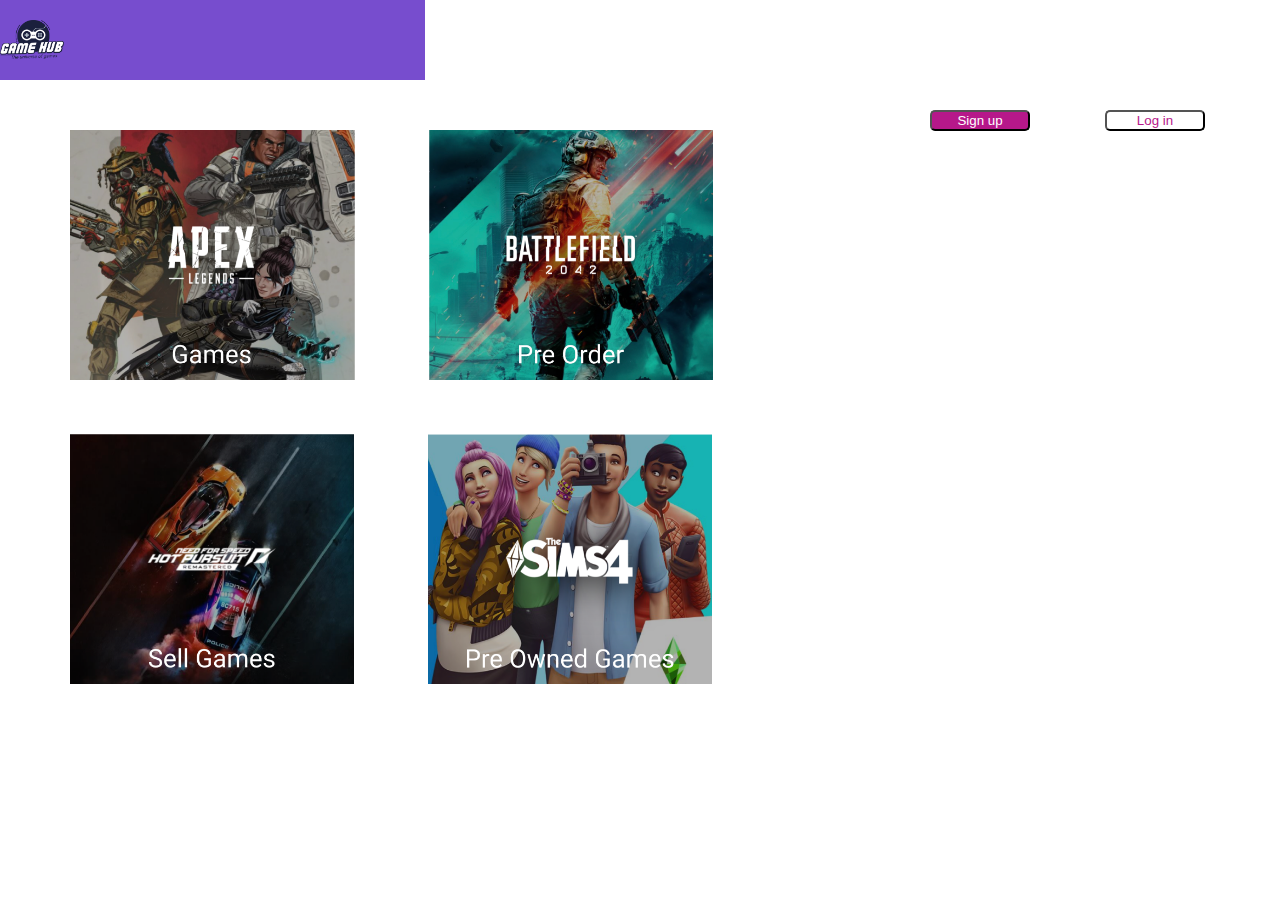
<file: index.html>
<!DOCTYPE html>
<html lang="en">
<head>
    <meta charset="UTF-8">
    <meta http-equiv="X-UA-Compatible" content="IE=edge">
    <meta name="viewport" content="width=device-width, initial-scale=1.0">
    <link rel="stylesheet" href="./css/styles.css">
    <link rel="stylesheet" href="https://cdnjs.cloudflare.com/ajax/libs/font-awesome/6.0.0-beta2/css/all.min.css" integrity="sha512-YWzhKL2whUzgiheMoBFwW8CKV4qpHQAEuvilg9FAn5VJUDwKZZxkJNuGM4XkWuk94WCrrwslk8yWNGmY1EduTA==" crossorigin="anonymous" referrerpolicy="no-referrer" />
    <title>GameHub</title>
</head>
<body>
    <section class="container">
    <header>
    <div class="hero-banner">
        <img class="gamehub-logo" src="/img/gamehub.png">
    </header>
</div>
</section>

    <button class="button1" type="button">Log in</button>
    <button class="button2" type="button">Sign up</button>



<div class="columns">
    
 <a href="games.html"><img class="games" src="img/apex.png" alt="games"></a>
    <a href="pre_order.html"><img class="pre-order" src="/img/battlefield.png" alt="pre-order"></a>
   <a href="sell_games.html"><img class="sell-games" src="/img/need-for-speed.png" alt="sell-games"></a>
   <a href="pre_owned.html"><img class="pre-owned-games" src="/img/sims.png" alt="pre-owned-games"></a>
</div>

<nav></nav>
</body>
</html>
</file>
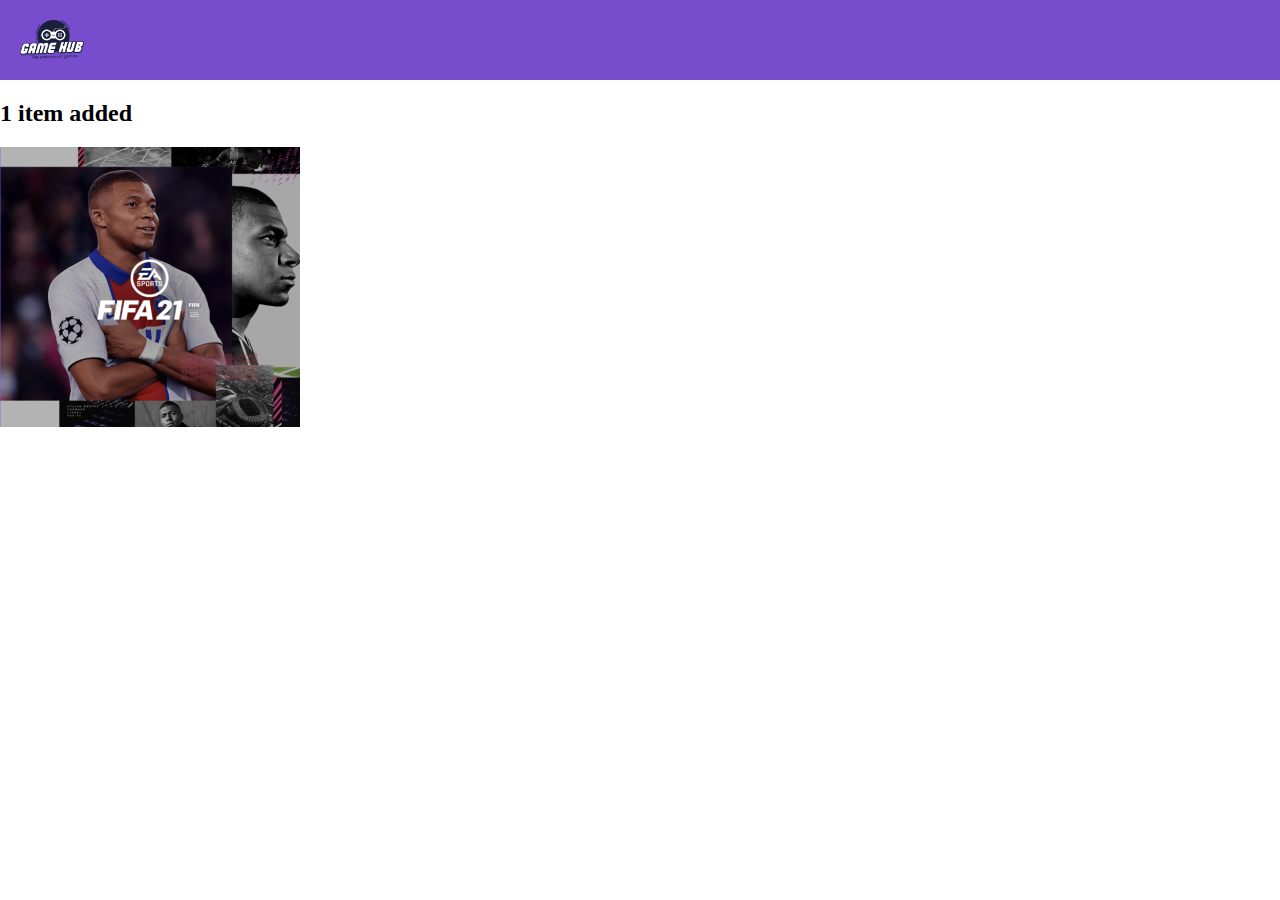
<file: checkout.html>
<!DOCTYPE html>
<html lang="en">
<head>
    <meta charset="UTF-8">
    <meta http-equiv="X-UA-Compatible" content="IE=edge">
    <meta name="viewport" content="width=device-width, initial-scale=1.0">
    <link rel="stylesheet" href="css/checkout.css">
    <link rel="stylesheet" href="https://cdnjs.cloudflare.com/ajax/libs/font-awesome/6.0.0-beta2/css/all.min.css" integrity="sha512-YWzhKL2whUzgiheMoBFwW8CKV4qpHQAEuvilg9FAn5VJUDwKZZxkJNuGM4XkWuk94WCrrwslk8yWNGmY1EduTA==" crossorigin="anonymous" referrerpolicy="no-referrer" />
    <title>Checkout</title>
</head>
<body>
   <section class="container">
        <header>
            <div class="hero_banner">
            <img class="gamehub_logo" src="/img/gamehub.png">
            <a href="index.html"><i class="fas fa-home"></i></a>
        </header>
    </div>
    <div class="checkout">
        <h2 class="main-text">1 item added</h2>
        <img src="/img/fifa.png" alt="fifa">
        
        
    </div>
</section>


    
</body>
</html>
</file>
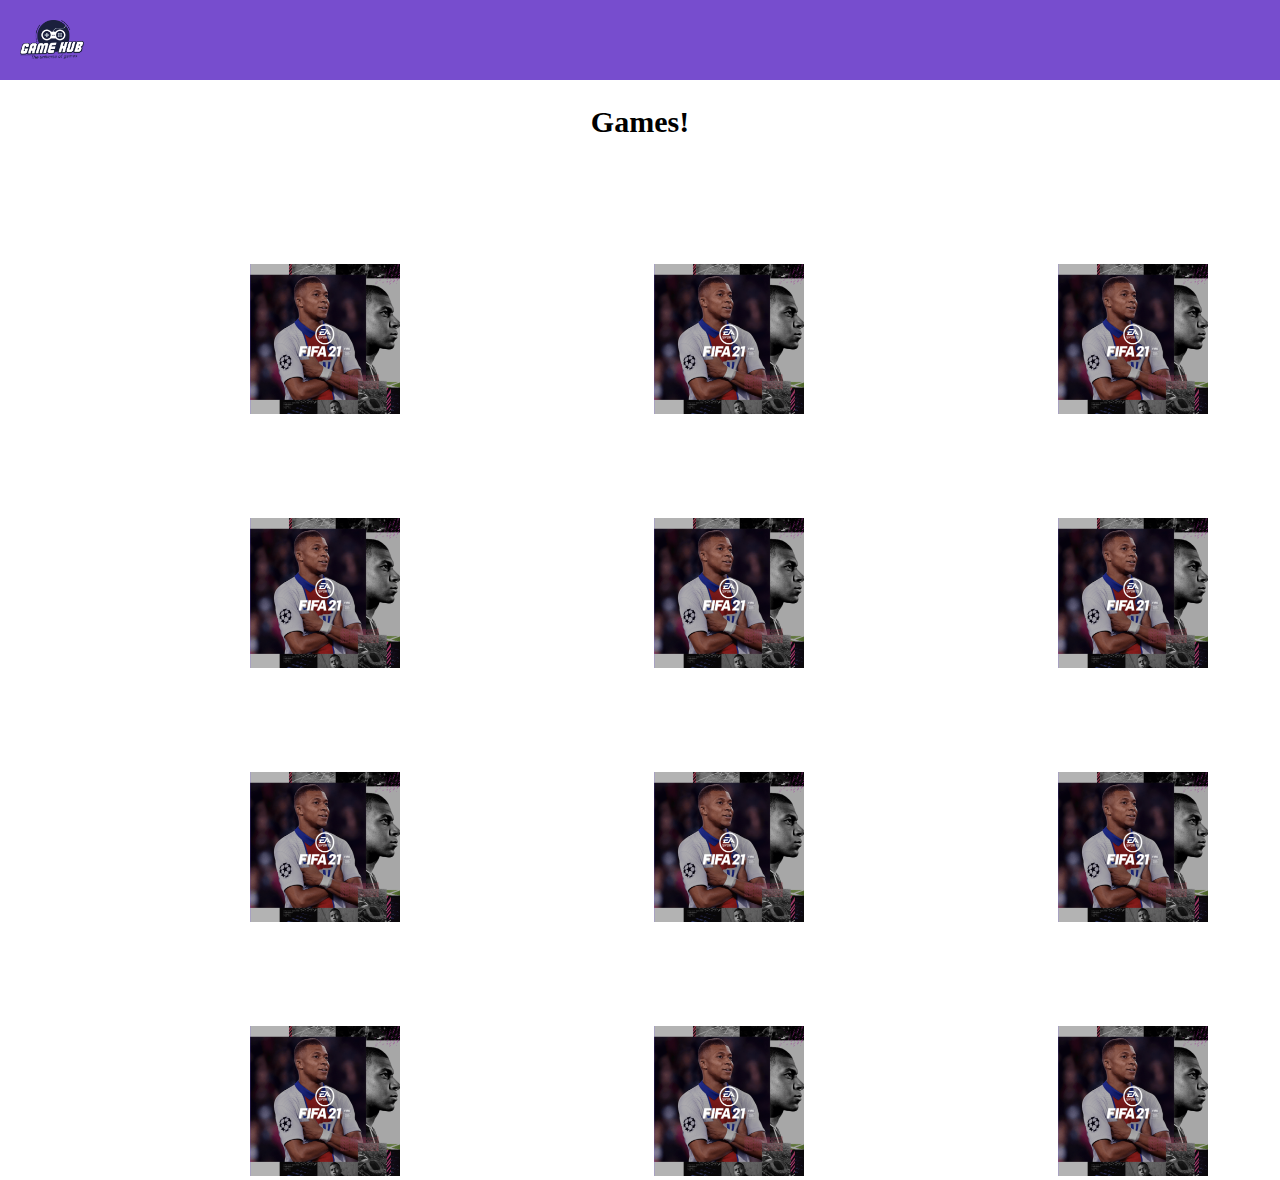
<file: games.html>
<!DOCTYPE html>
<html lang="en">
<head>
    <meta charset="UTF-8">
    <meta http-equiv="X-UA-Compatible" content="IE=edge">
    <meta name="viewport" content="width=device-width, initial-scale=1.0">
    <link rel="stylesheet" href="css/games.css">
    <link rel="stylesheet" href="https://cdnjs.cloudflare.com/ajax/libs/font-awesome/6.0.0-beta2/css/all.min.css" integrity="sha512-YWzhKL2whUzgiheMoBFwW8CKV4qpHQAEuvilg9FAn5VJUDwKZZxkJNuGM4XkWuk94WCrrwslk8yWNGmY1EduTA==" crossorigin="anonymous" referrerpolicy="no-referrer" />
    <title>Games</title>
</head>
<body>
   <section class="container">
        <header> 
            <div class="hero_banner">
            <img class="gamehub_logo" src="/img/gamehub.png">
            <a href="index.html"><i class="fas fa-home"></i></a>
        </header>
    </div>
</section>

<h2 class="games-text">Games!</h2>

<section class="column">
<a href="checkout.html"><img class="fifa" src="/img/fifa.png" alt="fifa"></a>
<a href="checkout.html"><img class="fifa" src="/img/fifa.png" alt="fifa"></a>
<a href="checkout.html"><img class="fifa" src="/img/fifa.png" alt="fifa"></a>
<a href="checkout.html"><img class="fifa" src="/img/fifa.png" alt="fifa"></a>
<a href="checkout.html"><img class="fifa" src="/img/fifa.png" alt="fifa"></a>
<a href="checkout.html"><img class="fifa" src="/img/fifa.png" alt="fifa"></a>
<a href="checkout.html"><img class="fifa" src="/img/fifa.png" alt="fifa"></a>
<a href="checkout.html"><img class="fifa" src="/img/fifa.png" alt="fifa"></a>
<a href="checkout.html"><img class="fifa" src="/img/fifa.png" alt="fifa"></a>
<a href="checkout.html"><img class="fifa" src="/img/fifa.png" alt="fifa"></a>
<a href="checkout.html"><img class="fifa" src="/img/fifa.png" alt="fifa"></a>
<a href="checkout.html"><img class="fifa" src="/img/fifa.png" alt="fifa"></a>
</section>


    
</body>
</html>
</file>
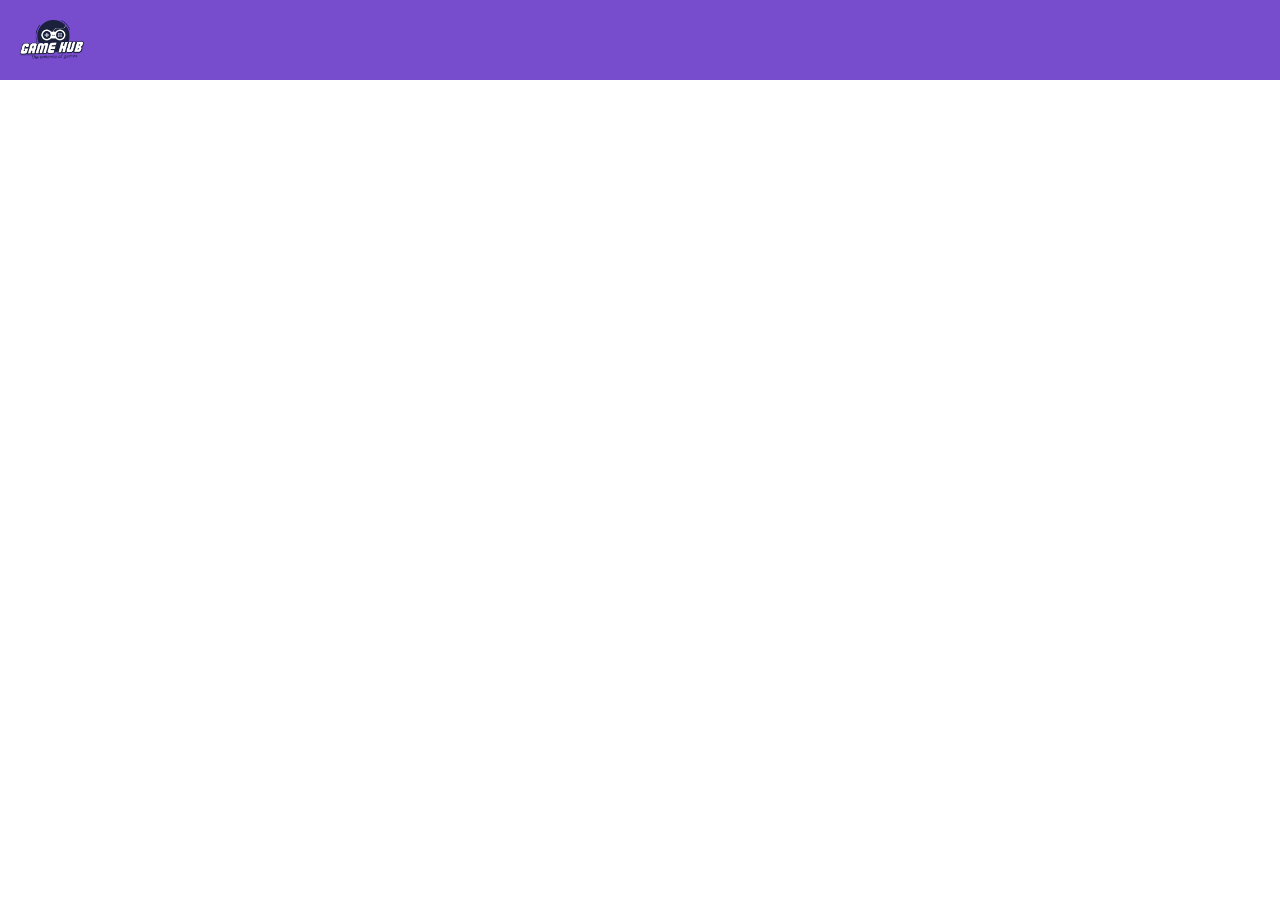
<file: pre_order.html>
<!DOCTYPE html>
<html lang="en">
<head>
    <meta charset="UTF-8">
    <meta http-equiv="X-UA-Compatible" content="IE=edge">
    <meta name="viewport" content="width=device-width, initial-scale=1.0">
    <link rel="stylesheet" href="css/pre_order.css">
    <link rel="stylesheet" href="https://cdnjs.cloudflare.com/ajax/libs/font-awesome/6.0.0-beta2/css/all.min.css" integrity="sha512-YWzhKL2whUzgiheMoBFwW8CKV4qpHQAEuvilg9FAn5VJUDwKZZxkJNuGM4XkWuk94WCrrwslk8yWNGmY1EduTA==" crossorigin="anonymous" referrerpolicy="no-referrer" />
    <title>pre order games</title>
</head>
<body>
   <section class="container">
        <header>
            <div class="hero_banner">
            <img class="gamehub_logo" src="/img/gamehub.png">
            <a href="index.html"><i class="fas fa-home"></i></a>
        </header>
    </div>
</section>

    
</body>
</html>
</file>
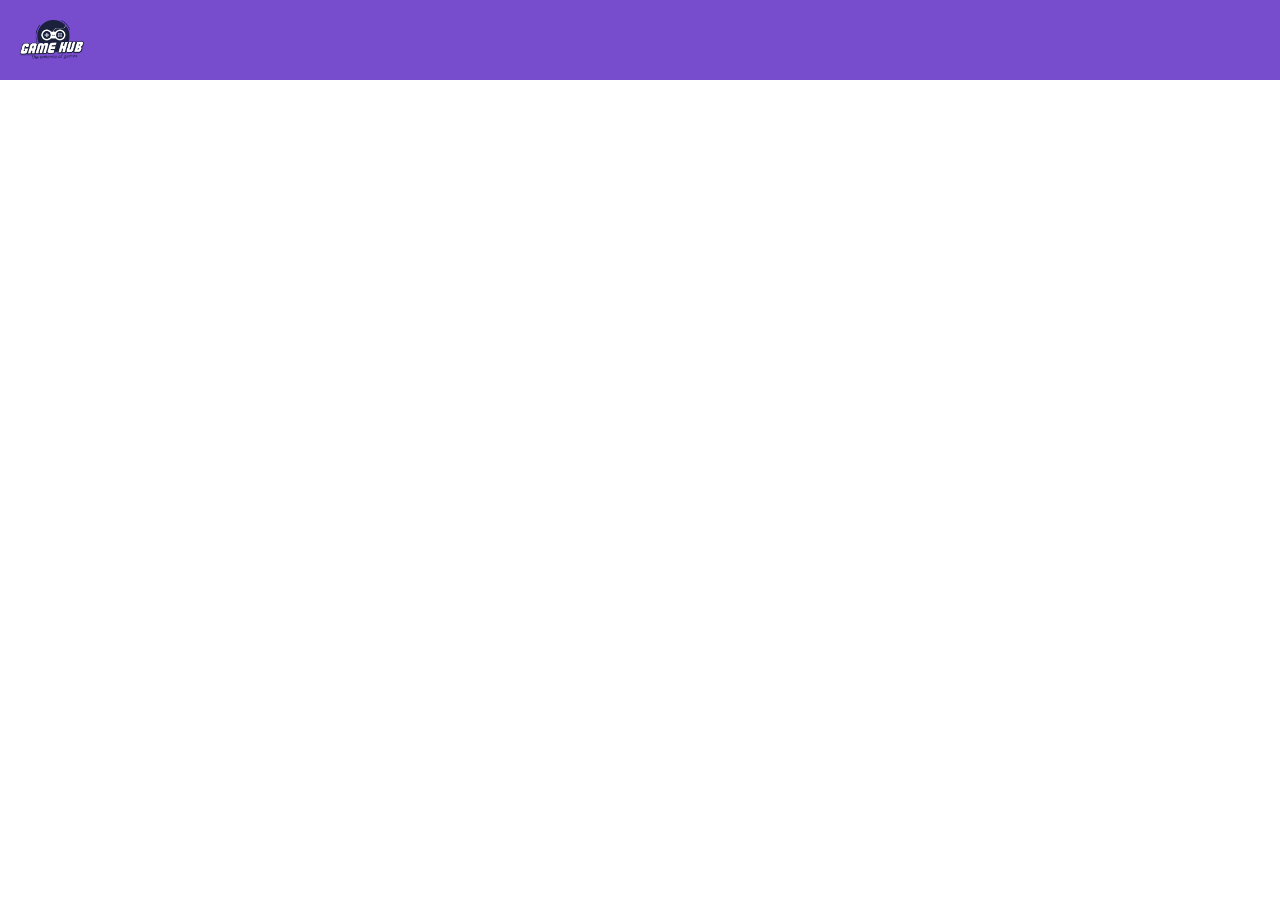
<file: pre_owned.html>
<!DOCTYPE html>
<html lang="en">
<head>
    <meta charset="UTF-8">
    <meta http-equiv="X-UA-Compatible" content="IE=edge">
    <meta name="viewport" content="width=device-width, initial-scale=1.0">
    <link rel="stylesheet" href="css/pre_owned.css">
    <link rel="stylesheet" href="https://cdnjs.cloudflare.com/ajax/libs/font-awesome/6.0.0-beta2/css/all.min.css" integrity="sha512-YWzhKL2whUzgiheMoBFwW8CKV4qpHQAEuvilg9FAn5VJUDwKZZxkJNuGM4XkWuk94WCrrwslk8yWNGmY1EduTA==" crossorigin="anonymous" referrerpolicy="no-referrer" />
    <title>pre owned games</title>
</head>
<body>
   <section class="container">
        <header>
            <div class="hero_banner">
            <img class="gamehub_logo" src="/img/gamehub.png">
            <a href="index.html"><i class="fas fa-home"></i></a>
        </header>
    </div>
</section>

    
</body>
</html>
</file>
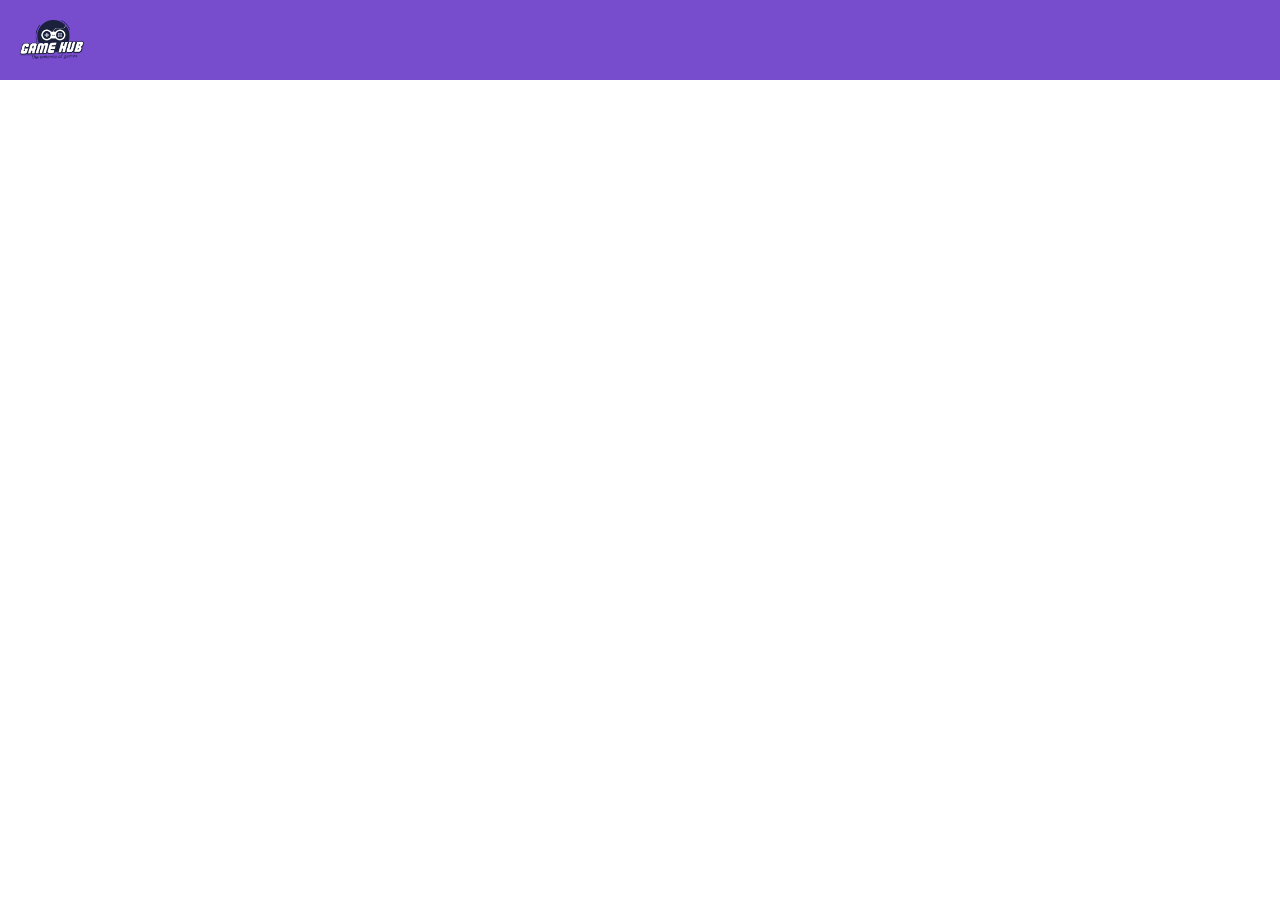
<file: sell_games.html>
<!DOCTYPE html>
<html lang="en">
<head>
    <meta charset="UTF-8">
    <meta http-equiv="X-UA-Compatible" content="IE=edge">
    <meta name="viewport" content="width=device-width, initial-scale=1.0">
    <link rel="stylesheet" href="css/sell_games.css">
    <link rel="stylesheet" href="https://cdnjs.cloudflare.com/ajax/libs/font-awesome/6.0.0-beta2/css/all.min.css" integrity="sha512-YWzhKL2whUzgiheMoBFwW8CKV4qpHQAEuvilg9FAn5VJUDwKZZxkJNuGM4XkWuk94WCrrwslk8yWNGmY1EduTA==" crossorigin="anonymous" referrerpolicy="no-referrer" />
    <title>Sell games</title>
</head>
<body>
   <section class="container">
        <header>
            <div class="hero_banner">
            <img class="gamehub_logo" src="/img/gamehub.png">
            <a href="index.html"><i class="fas fa-home"></i></a>
        </header>
    </div>
</section>

    
</body>
</html>
</file>
<file: css/styles.css>
body, html{
    margin: 0%;
    height: 100%;
}

.container{
    display: flex;
    overflow: auto;
    width: 100%;
}

.hero-banner{
    height: 80px;
    width: 100%;
    background-color: #774dce;
}

.gamehub-logo{
    float: left;
    height: 40px;
    margin-right: 361px;
    margin-top: 20px;
}

.button1{
    color: #B6188A;
    float: right;
    margin-top: 30px;
    margin-right: 75px;
    background-color: #fff;
    outline: #B6188A;
    width: 100px;
    border-radius: 5px;
}

.button2{
    color: #fff;
    float: right;
    margin-top: 30px;
    margin-right: 75px;
    background-color: #B6188A;
    width: 100px;
    border-radius: 5px;
    outline: #B6188A;
}

.games{
    height: 250px;
    margin-left: 70px;
    margin-top: 50px;

}

.pre-order{
    height: 250px;
    margin-left: 70px;
    margin-top: 50px;
}

.sell-games{
    height: 250px;
    margin-left: 70px;
    margin-top: 50px;
}

.pre-owned-games{
    height: 250px;
    margin-left: 70px;
    margin-top: 50px;
}

@media screen and (min-width:1600px) {

    .hero-banner{
        margin-top: 0px;
        height: 80px;
        width: 1800px;
        background-color: #774dce;
    }

    .columns{
        display: grid;
        grid-template-columns: auto 1fr;
        grid-template-rows: 1fr auto;
        grid-gap: 10px;
        min-height: 400px;
        margin-left: 500px;
        margin-top: 100px;
        flex-wrap: auto;
    }
}
</file>
<file: css/checkout.css>
body, html{
    margin: 0%;
    height: 100%;
 }
 
 .container{
     overflow: auto;
 }
 
 .hero_banner{
     height: 80px;
     width: 100%;
     background-color: #774dce;
 }
 
 .gamehub_logo{
     float: left;
     height: 40px;
     margin-left: 20px;
     margin-top: 20px;
 }
 
 .fa-home{
     float: right;
     font-size: 30px;
     color: #fff;
     margin-top: 20px;
     margin-right: 20px;
 }
</file>
<file: css/games.css>
body, html{
   margin: 0%;
   height: 100%;
}

.container{
    overflow: auto;
}

.hero_banner{
    height: 80px;
    width: 100%;
    background-color: #774dce;
}

.gamehub_logo{
    float: left;
    height: 40px;
    margin-left: 20px;
    margin-top: 20px;
}

.fa-home{
    float: right;
    font-size: 30px;
    color: #fff;
    margin-top: 20px;
    margin-right: 20px;
}

.column{
   flex-direction: column;
   margin-left: auto;
   margin-right: auto;
   display: inline-block;
   margin-block-end: auto;
}

.fifa{
    margin-top: 20px;
    flex:1;
    height: 150px;
    width: 150px;
    margin-left: 250px;
    margin-top: 100px;
}

.games-text{
    text-align: center;
    font-size: 30px;
}


@media screen and (max-width:425px ) {

    .fifa{
        margin-top: 20px;
        flex:1;
        height: 150px;
        width: 150px;
        margin-left: 125px;
        margin-top: 50px;
    }

    
}
</file>
<file: css/pre_order.css>
body, html{
    margin: 0%;
    height: 100%;
 }
 
 .container{
     overflow: auto;
 }
 
 .hero_banner{
     height: 80px;
     width: 100%;
     background-color: #774dce;
 }
 
 .gamehub_logo{
     float: left;
     height: 40px;
     margin-left: 20px;
     margin-top: 20px;
 }
 
 .fa-home{
     float: right;
     font-size: 30px;
     color: #fff;
     margin-top: 20px;
     margin-right: 20px;
 }
</file>
<file: css/pre_owned.css>
body, html{
    margin: 0%;
    height: 100%;
 }
 
 .container{
     overflow: auto;
 }
 
 .hero_banner{
     height: 80px;
     width: 100%;
     background-color: #774dce;
 }
 
 .gamehub_logo{
     float: left;
     height: 40px;
     margin-left: 20px;
     margin-top: 20px;
 }
 
 .fa-home{
     float: right;
     font-size: 30px;
     color: #fff;
     margin-top: 20px;
     margin-right: 20px;
 }
</file>
<file: css/sell_games.css>
body, html{
    margin: 0%;
    height: 100%;
 }
 
 .container{
     overflow: auto;
 }
 
 .hero_banner{
     height: 80px;
     width: 100%;
     background-color: #774dce;
 }
 
 .gamehub_logo{
     float: left;
     height: 40px;
     margin-left: 20px;
     margin-top: 20px;
 }
 
 .fa-home{
     float: right;
     font-size: 30px;
     color: #fff;
     margin-top: 20px;
     margin-right: 20px;
 }
</file>
